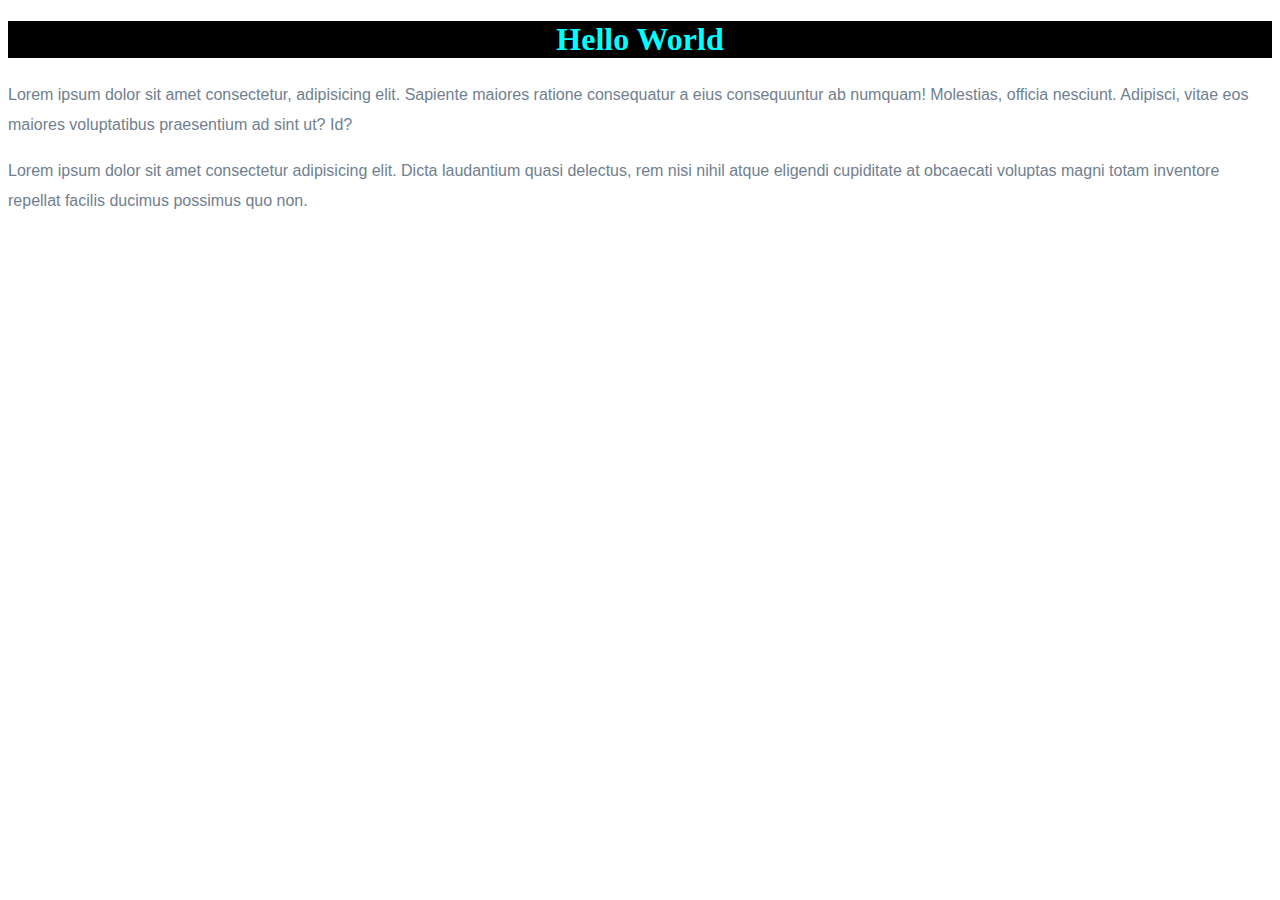
<file: project2/index.html>
<!DOCTYPE html>
<html lang="en">
<head>
    <meta charset="UTF-8">
    <meta http-equiv="X-UA-Compatible" content="IE=edge">
    <meta name="viewport" content="width=device-width, initial-scale=1.0">
    <title>CSS Styling</title>
    <link rel="stylesheet" href="style.css">
</head>
<body>
    <h1>Hello World</h1>

    <p>
        Lorem ipsum dolor sit amet consectetur, adipisicing elit. Sapiente maiores ratione consequatur a eius consequuntur ab numquam! Molestias, officia nesciunt. Adipisci, vitae eos maiores voluptatibus praesentium ad sint ut? Id?
    </p>

    <p>
        Lorem ipsum dolor sit amet consectetur adipisicing elit. Dicta laudantium quasi delectus, rem nisi nihil atque eligendi cupiditate at obcaecati voluptas magni totam inventore repellat facilis ducimus possimus quo non.
    </p>
</body>
</html>
</file>
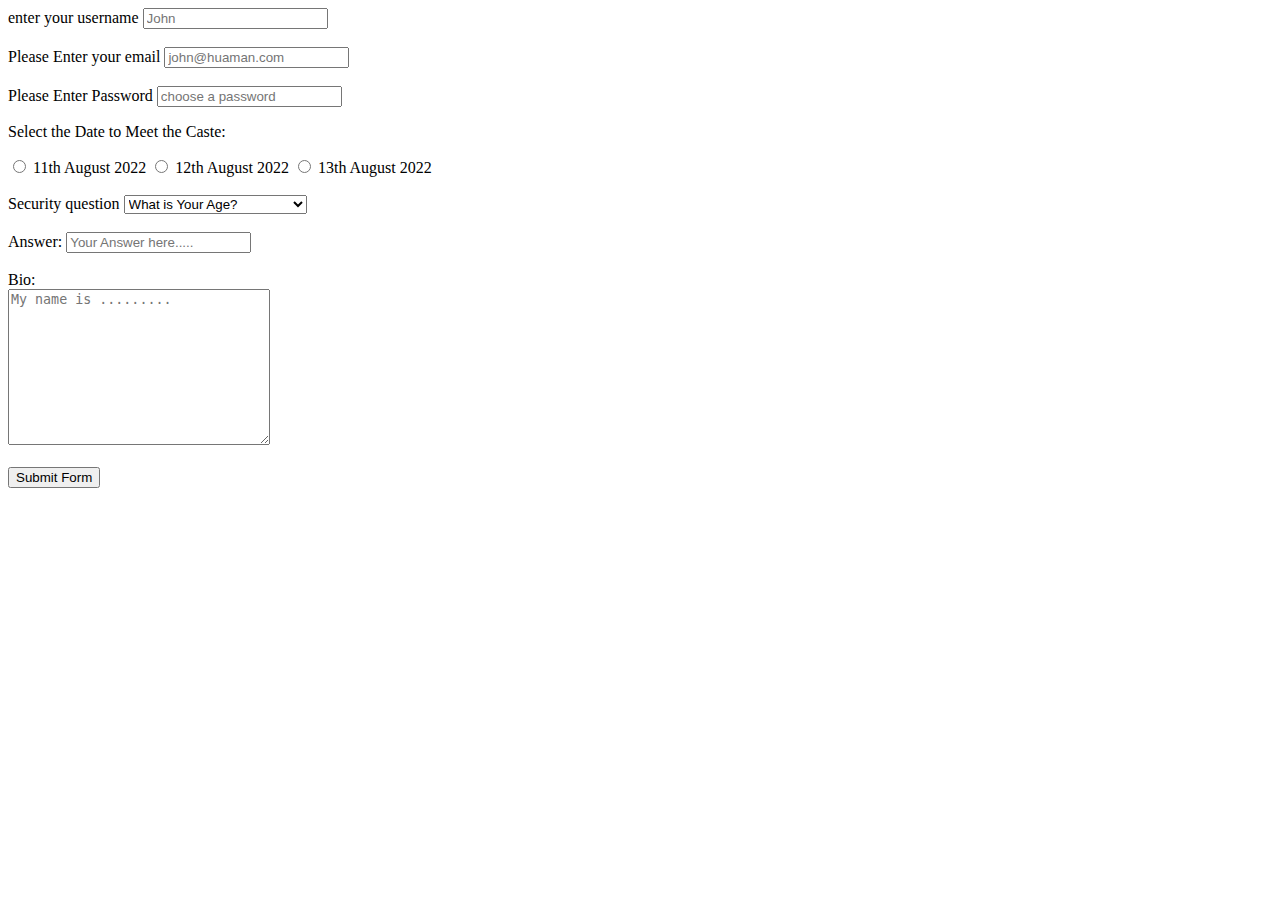
<file: project1/meetup.html>
<!DOCTYPE html>
<html lang="en">
<head>
    <meta charset="UTF-8">
    <meta http-equiv="X-UA-Compatible" content="IE=edge">
    <meta name="viewport" content="width=device-width, initial-scale=1.0">
    <title>Lucifer Cast Meetup</title>
</head>
<body>

    <form>

        <label for="username">enter your username</label>
        <input type="text" id="username" name="username" placeholder="John" required>

        <br><br>

        <label for="email">Please Enter your email</label>
        <input type="email" id="email" name="email" placeholder="john@huaman.com" required>

        <br><br>
        
        <label for="password">Please Enter Password</label>
        <input type="password" name="password" id="password" placeholder="choose a password" required>

        <p>Select the Date to Meet the Caste: </p>

        <input type="radio" name="date" value="11th August 2022" id="option-1">
        <label for="option-1">11th August 2022</label>
        <input type="radio" name="date" value="12th August 2022" id="option-2">
        <label for="option-2">12th August 2022</label>
        <input type="radio" name="date" value="13th August 2022" id="option-3">
        <label for="option-3">13th August 2022</label>

        <br><br>

        <label for="question">Security question</label>
        <select name="question" id="question">

            <option value="q1">What is Your Age?</option>
            <option value="q2">Name of Your Pet?</option>
            <option value="q3">Name of Your Best Friend?</option>

         </select>
        
         <br><br>

         <label for="security-answer">Answer: </label>
         <input type="text" name="security-answer" id="security-answer" placeholder="Your Answer here....." required>

         <br><br>

         <label for="bio">Bio: </label>
         <br>
         <textarea name="bio" id="bio" cols="30" rows="10" placeholder="My name is ........."></textarea>
         <br><br>
         
         <input type="submit" value="Submit Form">
    </form>
    
</body>
</html>
</file>
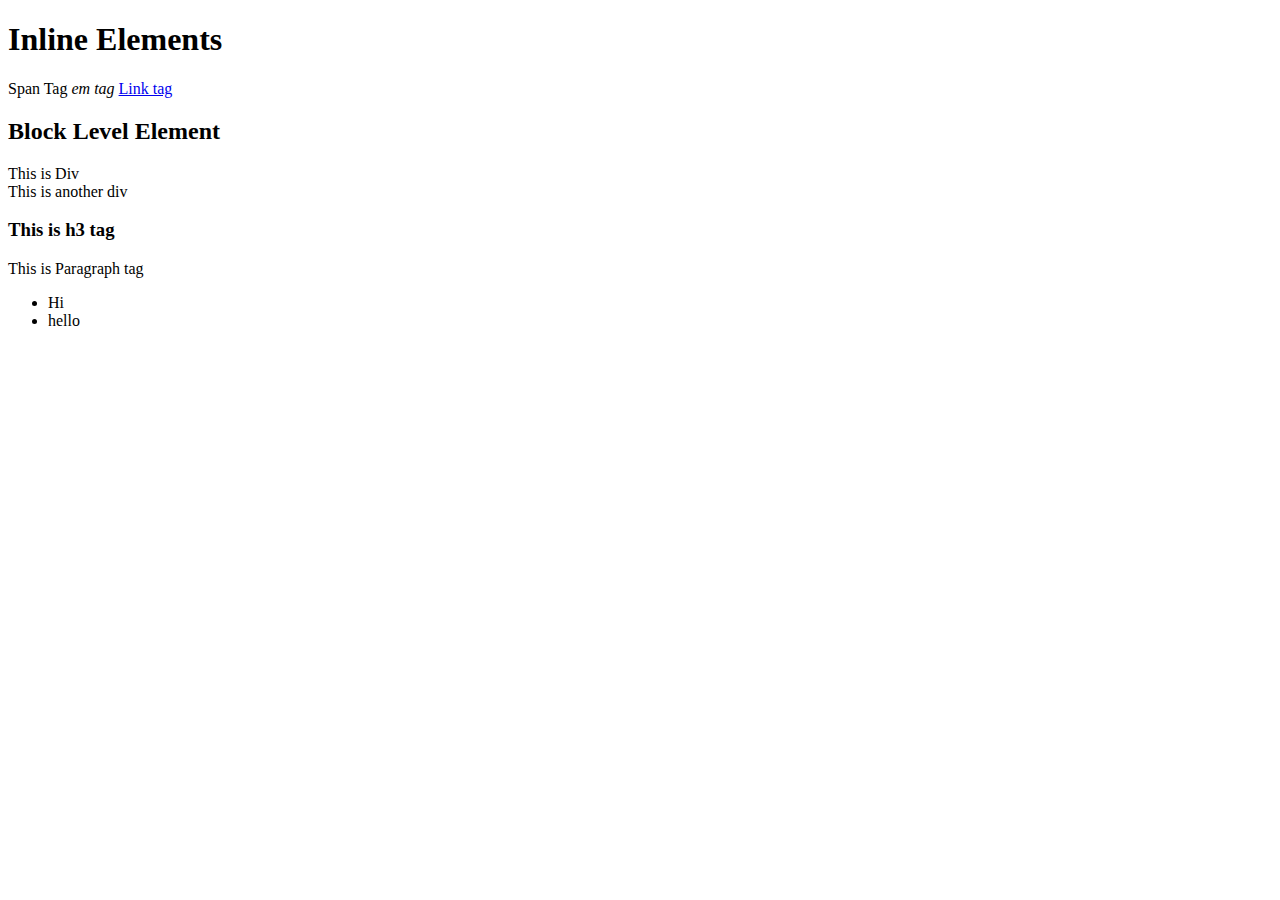
<file: project2/elements.html>
<!DOCTYPE html>
<html lang="en">
<head>
    <meta charset="UTF-8">
    <meta http-equiv="X-UA-Compatible" content="IE=edge">
    <meta name="viewport" content="width=device-width, initial-scale=1.0">
    <title>Elements in HTML</title>
</head>
<body>
    
    <h1>Inline Elements</h1>
    <span>Span Tag</span>
    <em>em tag</em>
    <a href="index.html">Link tag</a>

    <h2>Block Level Element</h2>
    <div>This is Div</div>
    <div>This is another div</div>
    <h3>This is h3 tag</h3>
    <p>This is Paragraph tag</p>
    <ul>
        <li>Hi</li>
        <li>hello</li>
    </ul>

</body>
</html>
</file>
<file: project2/style.css>
h1{
    color: cyan;
    background-color: black;
    text-align: center;
}

p{
    color: slategray;
    font-size: medium;
    font-family: Impact, Haettenschweiler, 'Arial Narrow Bold', sans-serif;
    line-height: 30px;
}
</file>
